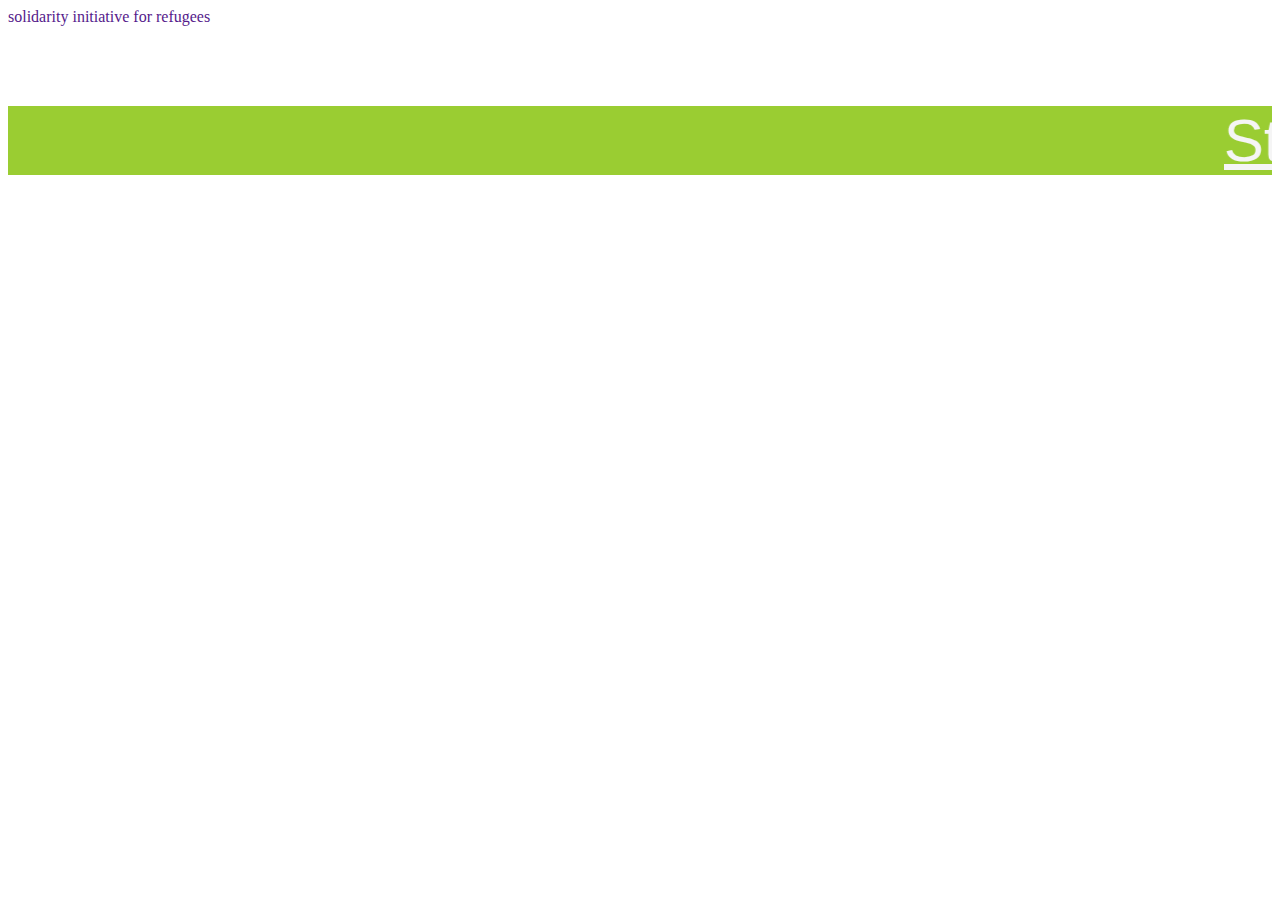
<file: index.html>
<!DOCTYPE html>
<html lang="en">
<head>
    <meta charset="UTF-8">
    <meta http-equiv="X-UA-Compatible" content="IE=edge">
    <meta name="viewport" content="width=device-width, initial-scale=1.0">
    <title>decoration</title>

    <style>
        /* body
        {background-color:grey; */
        

        marquee{
            background-color: yellowgreen;
            color: whitesmoke;
            font-size: 60px;
            font-family: Verdana, Geneva, Tahoma, sans-serif;
            text-decoration: underline;
            margin-top: 80px;
        }
        a{
            text-decoration: none;
        }
        a:hover{ text-decoration:underline;

        }
    </style>
</head>
<body>


    <a href="">solidarity initiative for refugees</a>

    <marquee>
        Students at SIR center learning web development
    </marquee>
    
</body>
</html>
</file>
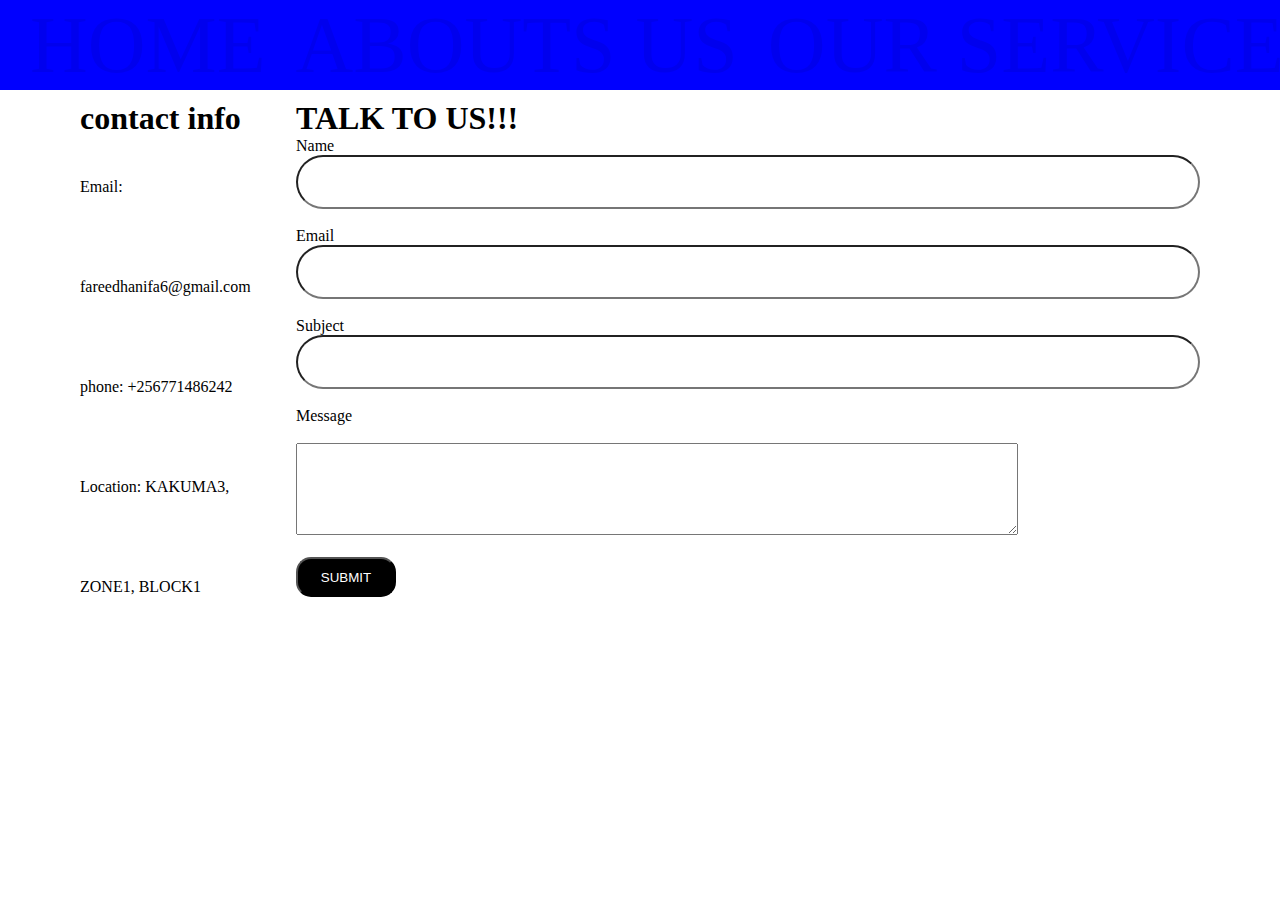
<file: contact.html>
<!DOCTYPE html>
<html lang="en">
<head>
    <meta charset="UTF-8">
    <meta http-equiv="X-UA-Compatible" content="IE=edge">
    <meta name="viewport" content="width=device-width, initial-scale=1.0">
    <title>my personal website</title>
    <link rel="stylesheet" href="web.css">
    
</head>
<body>
    <nav class="nav-mean">
        <ul>
            <li> <a href="web.html">home</a></li>
            <li> <a href="about.html">abouts us</a></li>
            <li><a href="services.html">our services</a></li>
            <li> <a href="contact.html">contact us</a></li>
        </ul>
      </nav>  
      <div class="contact-details">
          <div class="contact-text">
              <h1>contact info</h1>
              <p>Email: fareedhanifa6@gmail.com</p>
              <p>phone: +256771486242</p>
              <p>Location: KAKUMA3, ZONE1, BLOCK1</p>
          </div>

          <div class="contact-form">
              <h1>TALK TO US!!!</h1>
            <label for="name">Name</label> 
             <input type="text"/>
             <br><br>


            <label for="email">Email</label> 
             <input type="email"/>
             <br><br>


            <label for="subject">Subject</label> 
             <input type="text"/>
             <br><br>

             <label for="message">Message</label>
            
             <br><br>
             <textarea></textarea>

             <br><br>

            <button id="button-submit" type="submit">submit</button>

          </div>
      </div> 
    
</body>
</html>
</file>
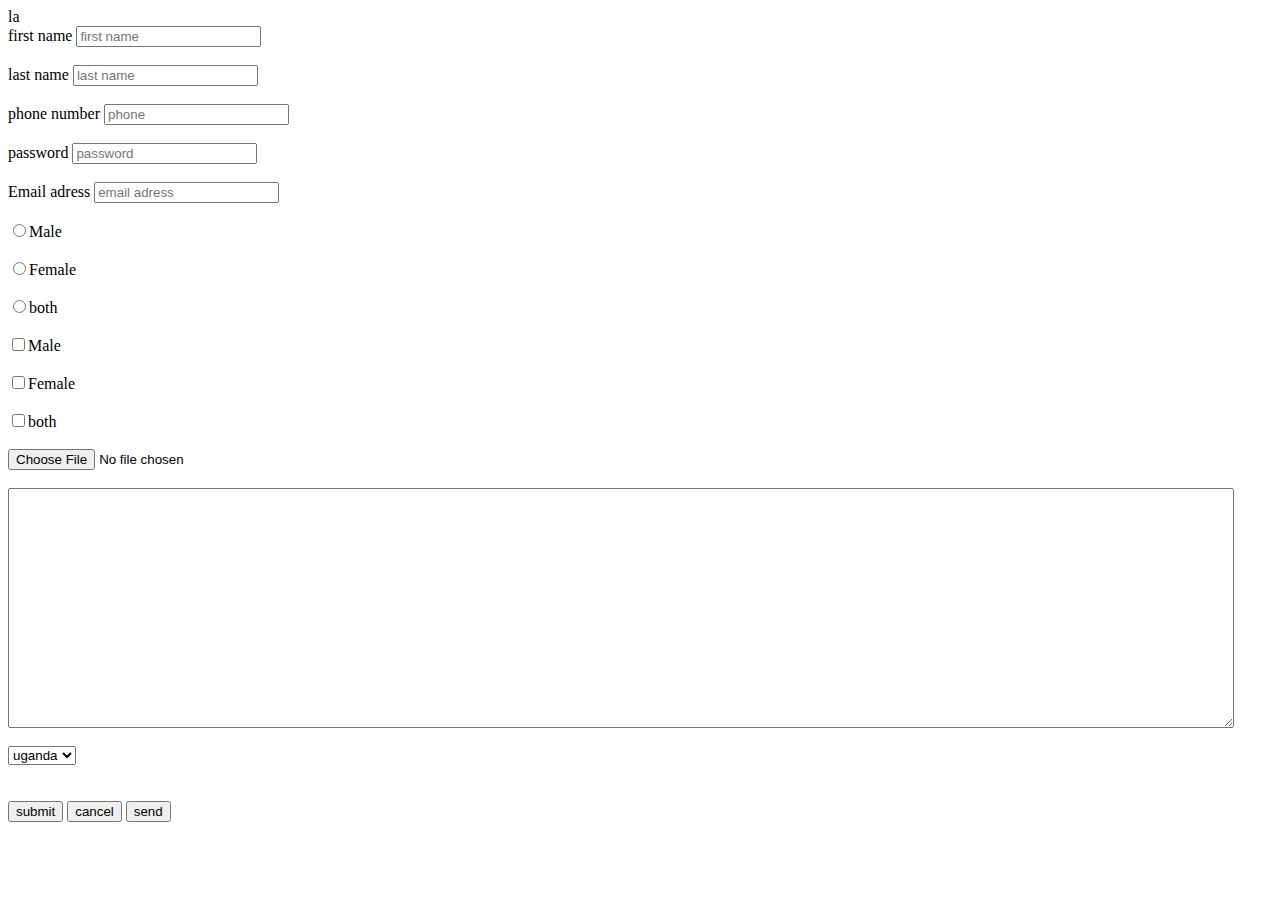
<file: forms.html>
la<!DOCTYPE html>
<html lang="en">
<head>
    <meta charset="UTF-8">
    <meta http-equiv="X-UA-Compatible" content="IE=edge">
    <meta name="viewport" content="width=device-width, initial-scale=1.0">
    <title>forms</title>
</head>
<body>
    <form>
        <label for ="name">first name</label>
        <input type="text" placeholder="first name" required/><br><br>

        <label for="lastname">last name</label>
        <input type="text" placeholder="last name"required/><br><br>

        <label for="phone"> phone number</label>
        <input type="number" placeholder="phone" required><br><br>

        <label for="password">password</label>
            <input type="password" placeholder="password"><br><br>

            <label for="Email">Email adress</label>
            <input type="email" placeholder="email adress"><br><br>

            <input type="radio" name="M" value="Male"/>Male<br><br>
            <input type="radio" name="M"/>Female<br><br>
            <input type="radio"name="M"/>both<br><br>


            <input type="checkbox" value="football"/>Male<br><br>
            <input type="checkbox"value="volleyball"/>Female<br><br>
            <input type="checkbox"value="running"/>both<br><br>
            <input type="file"accept="image*"/><br><br>

            
            

            <textarea style="font-size:100px ;" >

            </textarea>
            <br><br>

            <select>
                <option value="kenya">kenya</option>
                <option value="uganda" selected>uganda</option>
                <option value="sudan">sudan</option>
                <option value="somalia">somalia</option>
            </select>
<br><br><br>
            <button type="submit">submit</button>
            <button type="reset">cancel</button>
            <input type="submit" value="send">




    </form>
</body>
</html>
</file>
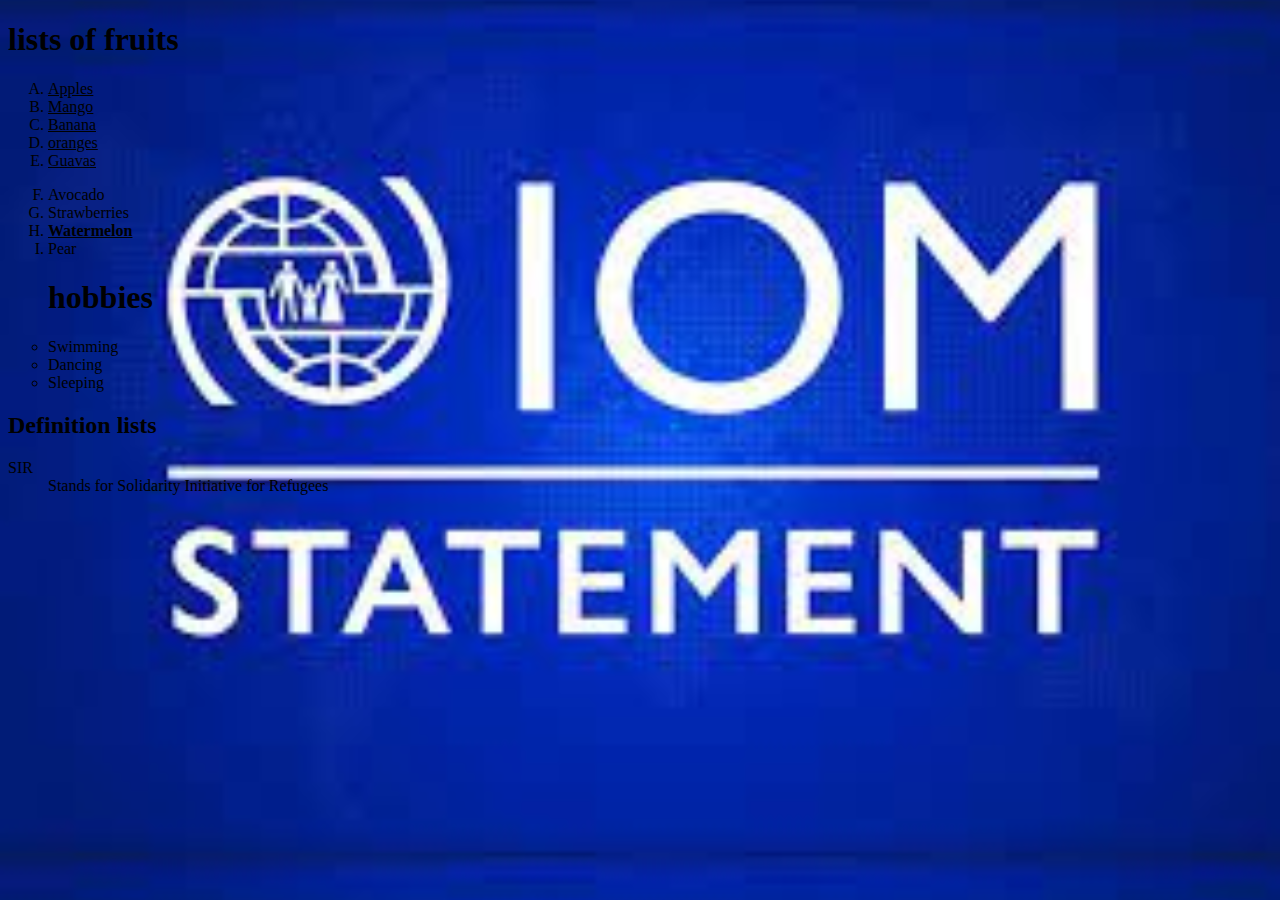
<file: list.html>
<!DOCTYPE html>
<html lang="en">
<head>
    <meta charset="UTF-8">
    <meta http-equiv="X-UA-Compatible" content="IE=edge">
    <meta name="viewport" content="width=device-width, initial-scale=1.0">
    <title>lists</title>
    <link rel="stylesheet" href="main.css">
</head>
<body>

   <h1>lists of fruits</h1> 

   <ol type="A" style="text-decoration: underline;">
       <li>Apples</li>
       <li>Mango</li>
       <li>Banana</li>
       <li>oranges</li>
       <li>Guavas</li>
    </ol>
<ol type="A" start="6">
    <li>Avocado</li>
    <li>Strawberries</li>
    <li><u><b>Watermelon</b></u></li>
    <li>Pear</li>
</ol>
<ul type="circle">
    <h1>hobbies</h1>
    <li>Swimming</li>
    <li>Dancing</li>
    <li>Sleeping</li>
</ul>

<h2>Definition lists</h2>
<dl>
    <dt>SIR</dt>
    <dd>Stands for Solidarity Initiative for Refugees</dd>
</dl>

</body>
</html>
</file>
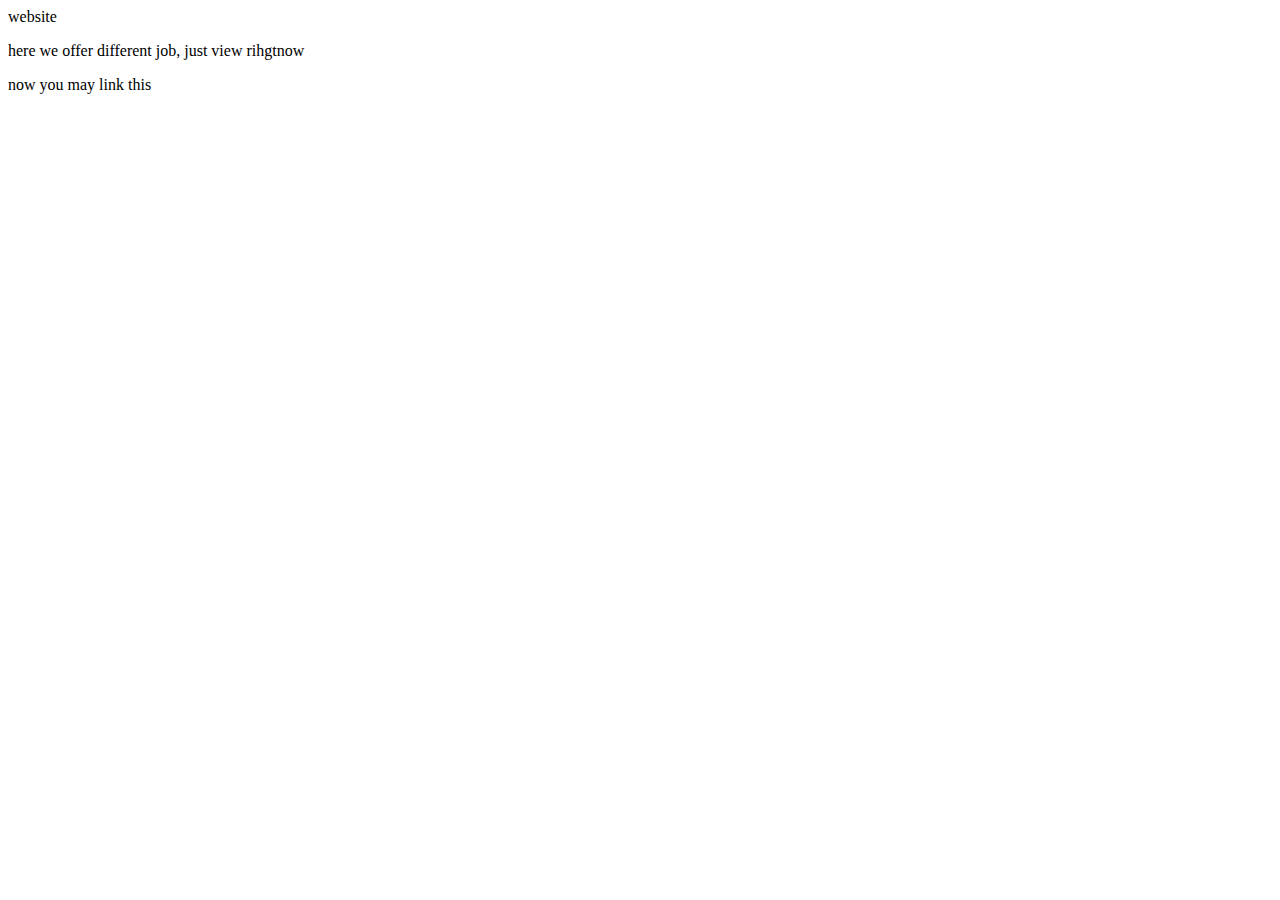
<file: mine.html>
<!DOCTYPE html>
<html lang="en">
<head>
    <meta charset="UTF-8">
    <meta http-equiv="X-UA-Compatible" content="IE=edge">
    <meta name="viewport" content="width=device-width, initial-scale=1.0">
    <title>my work</title>
</head>
<body>
    website
<p>here we offer different job, just view rihgtnow</p>    
  now you may link this <www class="job"></www>  
</body>
</html>
</file>
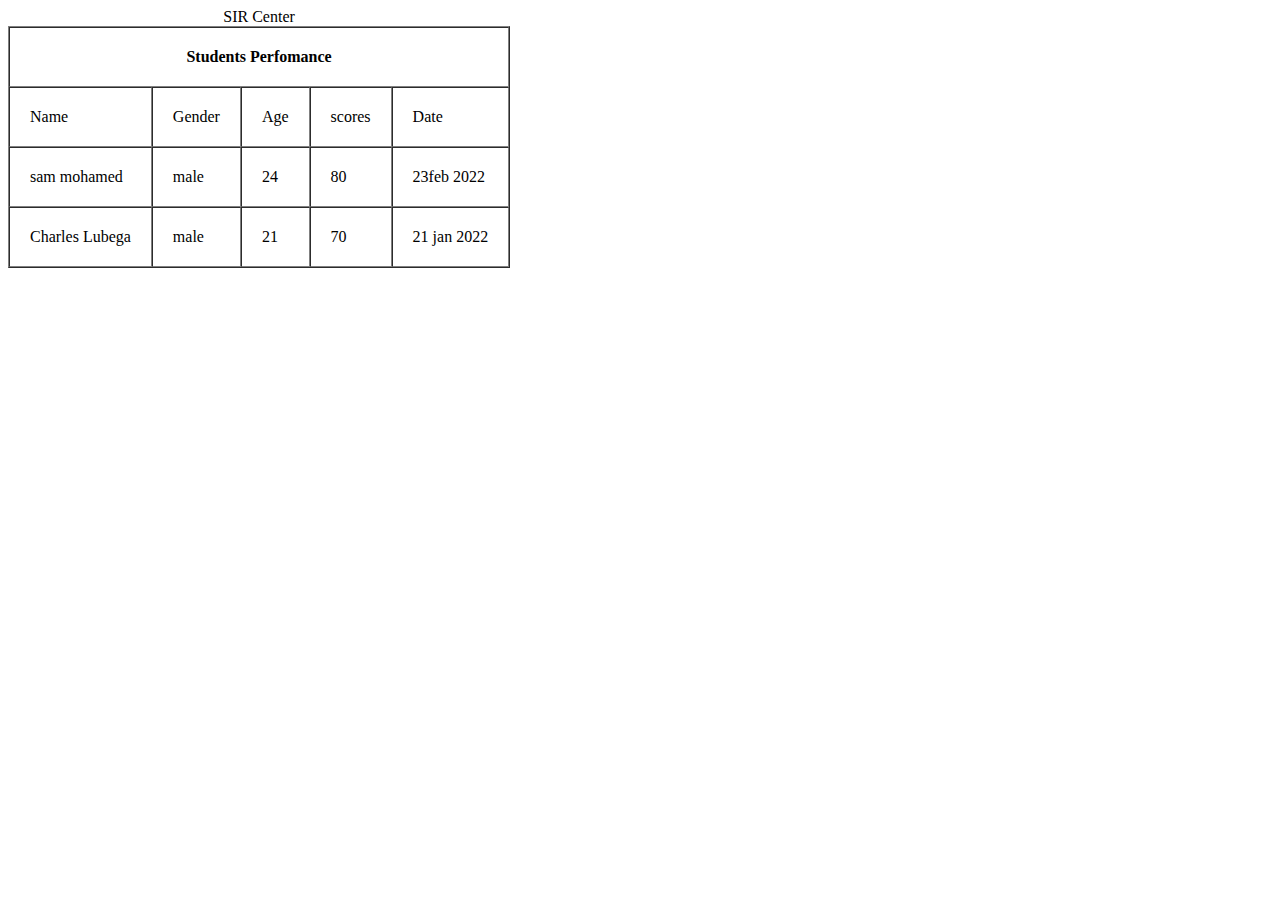
<file: table.html>
<!DOCTYPE html>
<html lang="en">
<head>
    <meta charset="UTF-8">
    <meta http-equiv="X-UA-Compatible" content="IE=edge">
    <meta name="viewport" content="width=device-width, initial-scale=1.0">
    <title>Tables</title>
</head>
<body>

    <table border="1" cellspacing="0" cellpadding="20">
      <caption>SIR Center</caption>
      <th colspan="5">Students Perfomance</th>
      <tr>
          <td>Name</td>
          <td>Gender</td>
          <td>Age</td>
          <td>scores</td>
          <td>Date</td>
      </tr>
      <tr>
          <td>sam mohamed</td>
          <td>male</td>
          <td>24</td>
          <td>80</td>
          <td>23feb 2022</td>
      </tr> 
      <tr>
          <td>Charles Lubega</td>
          <td>male</td>
          <td>21</td>
          <td>70</td>
          <td>21 jan 2022</td>
      </tr> 
    </table>
    
</body>
</html>
</file>
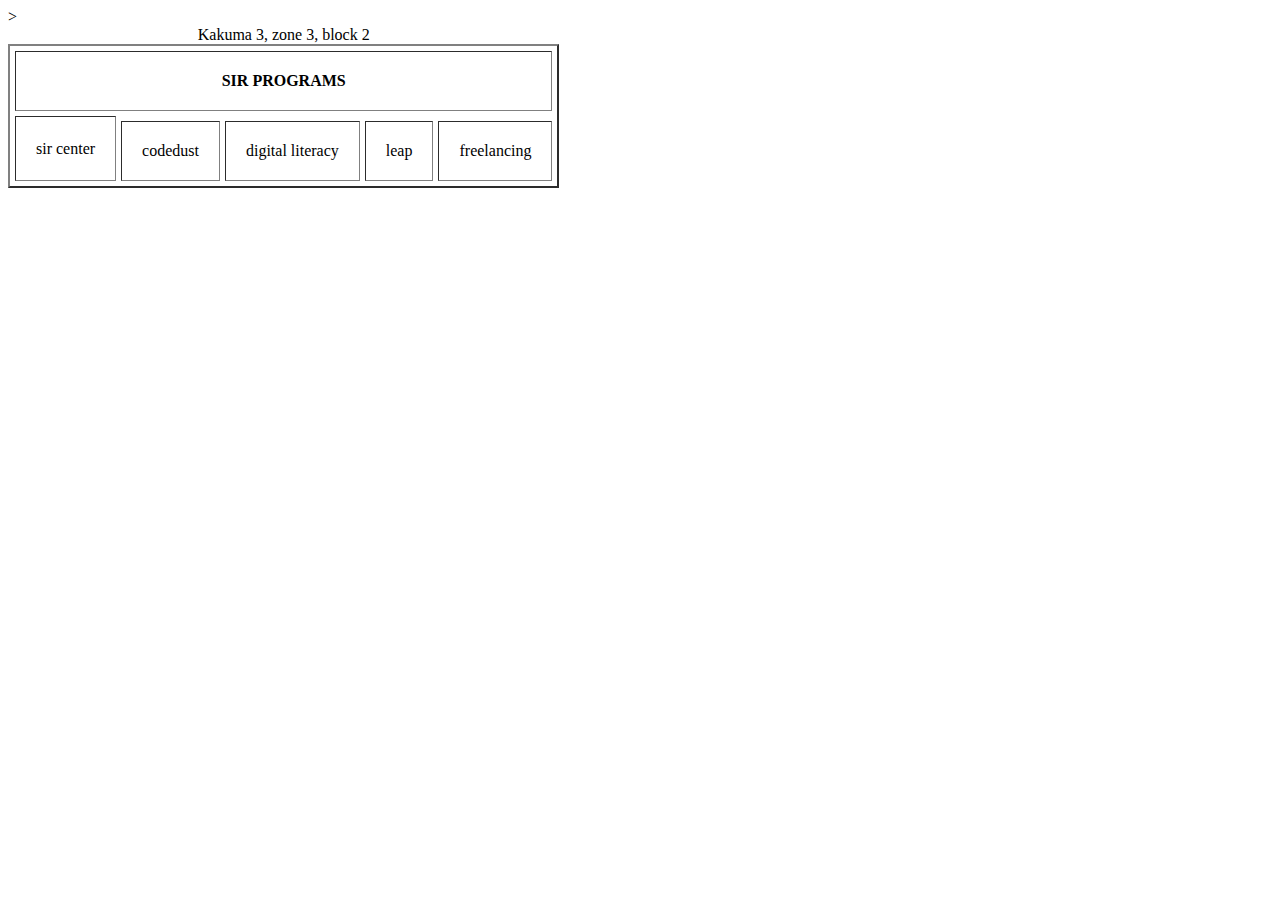
<file: table2.html>
<!DOCTYPE html>
<html lang="en">
<head>
    <meta charset="UTF-8">
    <meta http-equiv="X-UA-Compatible" content="IE=edge">
    <meta name="viewport" content="width=device-width, initial-scale=1.0">
    <title>Document</title>
</head>
<body>
    <table border="2" cellspacing="5" cellpadding="20">
        <caption>Kakuma 3, zone 3, block 2</caption>
        <th colspan="5">SIR PROGRAMS</th>
        <tr>
            <td rowspan="3">sir center</td>
            <tr>>
            <td>codedust</td>
            <td>digital literacy</td>
            <td>leap</td>
            <td>freelancing</td>
        </tr>
        

        
    </table>
    
</body>
</html>
</file>
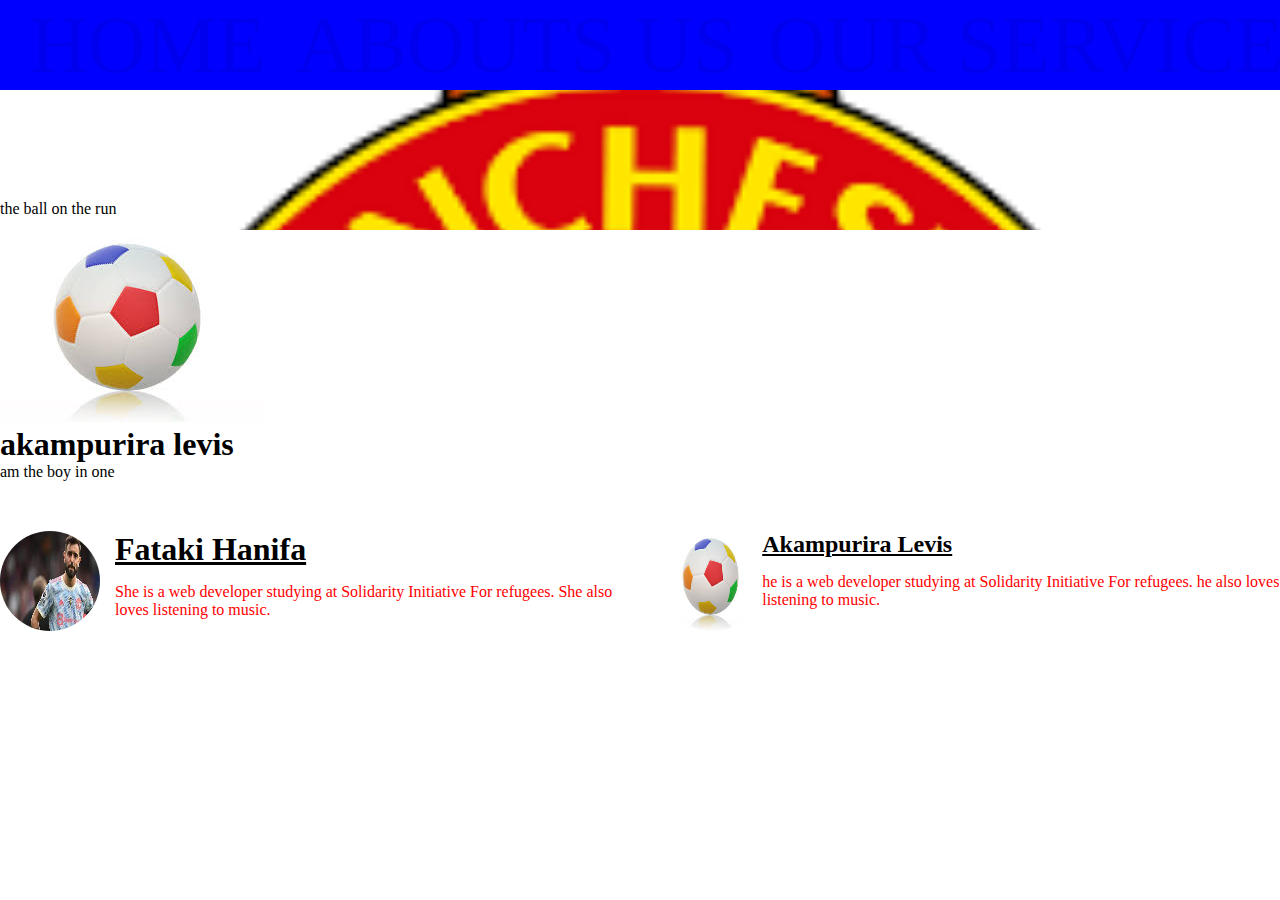
<file: web.html>
<!DOCTYPE html>
<html lang="en">
<head>
    
    <title>my personal website</title>
    <link rel="stylesheet" href="web.css"/>
    <style>
        *{
    padding: 0px;
    margin: 0px;
}
.nav-mean{
    background-color: blue;
    position: absolute;
    width: 500%;
    height: 90px;
    text-decoration: none;
    font-size: 80px;

}
.nav-mean ul li{
     float: left;
    margin-left: 30px;
list-style-type: none;
text-transform: uppercase;
}
.nav-mean ul a{
    text-decoration: none;
}
.img-background{
    padding-top: 200px;
    background-image: url('./image/download.png');
    height: 30px;
    background-size: cover;
    background-repeat: no-repeat;
}
.img-background p{
    color: black;
}
.nav-mean ul li:hover{
    background-color: black;
}
.nav-mean ul li a:hover{
    color: white;
}
.about img{
    padding: top 200px;
    width: 20;
    height: 50;
}
 </style>

    
</head>
<body>
   
    
    <nav class="nav-mean">
  <ul>
      <li> <a href="web.html">home</a></li>
      <li> <a href="about.html">abouts us</a></li>
      <li><a href="services.html">our services</a></li>
      <li> <a href="contact.html">contact us</a></li>

     


  </ul>
</nav> 


<div class="img-background">
    <p> the ball on the run</p>
</div>
<div class="about me">
    <img src="./image/ball2.jfif">
    <h1>akampurira levis</h1>
    <p> am the boy in one</p>


</div>

<div class="overall-container">
<div class="img-container1">
   <img src="/image/download.jfif"> 
</div>

<div class="text-container1">
    <h1>Fataki Hanifa</h1>
    <p>She is a web developer studying at Solidarity Initiative For refugees. She also loves listening to music. </p>

</div>
<div class="img-container2">
    <img src="/image/ball2.jfif">
</div>

<div class="text-container2">
    <h2>Akampurira Levis</h2>
    <p>he is a web developer studying at Solidarity Initiative For refugees. he also loves listening to music.</p>
    

</div>
</div>
</body>
</html>
</file>
<file: web.css>
*{
    padding: 0px;
    margin: 0px;
}
.nav-mean{
    background-color: blue;
    position: absolute;
    width: 500%;
    height: 90px;
    text-decoration: none;
    font-size: 80px;

}
.nav-mean ul li{
     float: left;
    margin-left: 30px;
list-style-type: none;
text-transform: uppercase;
}
.nav-mean ul a{
    text-decoration: none;
}
.img-background{
    padding-top: 200px;
    background-image: url('./image/download.png');
    height: 30px;
    background-size: cover;
    background-repeat: no-repeat;
}
.img-background p{
    color: black;
}
.nav-mean ul li:hover{
    background-color: black;
}
.nav-mean ul li a:hover{
    color: white;
}

.overall-container{
    display: flex;
    margin-top: 50px;
}

    .img-container1 img{
        height: 100px;
        width: 100px;
        border-radius: 50%;
    }
    .img-container2 img{
        height: 100px;
        width: 100px;
        border-radius: 50%;
    }
    .text-container1, .text-conainer2{
        margin-left: 15px;
        margin-right: 15px;
    }
    .text-container1 h1, .text-container2 h2{
        text-decoration: underline;
        margin-bottom: 15px;
    }
    .text-container1 p, .text-container2 p{
        color: red;
    }
    .contact-details{
        padding-top: 100px;
        display: flex;
        margin-left: 80px;
        margin-right: 80px;

    }
    .contact-text{
        margin-right: 45px;
    }
    .contact-text p{
        font-size: 16px;
        line-height: 100px;
    }
    .contact-form input{
        width: 100vh;
        border-radius: 50px;
        height: 50px;
        font-size: large;
        font-family: 'Times New Roman', Times, serif;

    }
    textarea{height: 90px;
             width: 80vh;
    }
    #button-submit{
        height: 40px;
        width: 100px;
        margin-bottom: 30px;
        text-transform: uppercase;
        border-radius: 15px;
        background-color: black;
        color: white;
        cursor: pointer;
    }
     #button-submit:hover{
         background-color: aqua;
         color: black;
     }
</file>
<file: main.css>
body{background-image: url([data-uri]);
background-size: cover;}
</file>
